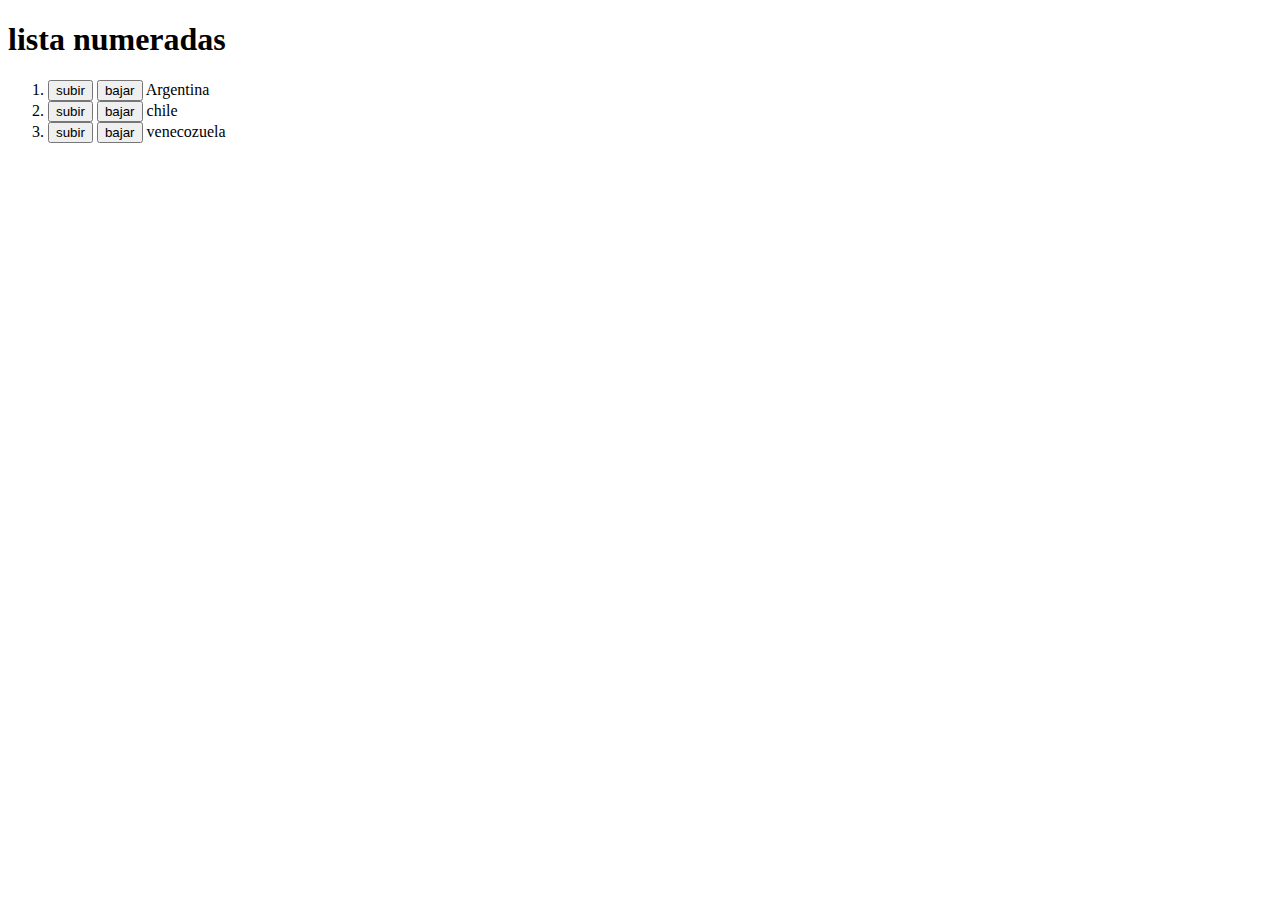
<file: practica b.js/index.html>
<!DOCTYPE html>
<html lang="en">
<head>
    <meta charset="UTF-8">
    <meta name="viewport" content="width=device-width, initial-scale=1.0">
    <title>practica</title>
    <script src="script.js"></script>
</head>
<body>
    <h1>
lista numeradas
 </h1>
   <ol>
<li>
    <button>subir</button>
    <button>bajar</button>
    <span>Argentina</span>
</li>
<li>
<button>subir</button>
<button>bajar</button>
<span>chile</span>
</li>
<li>
<button>subir</button>
<button>bajar</button>
<span>venecozuela</span>
</li>
   </ol> 
   <script src="script.js"></script>
</body>
</html>
</file>
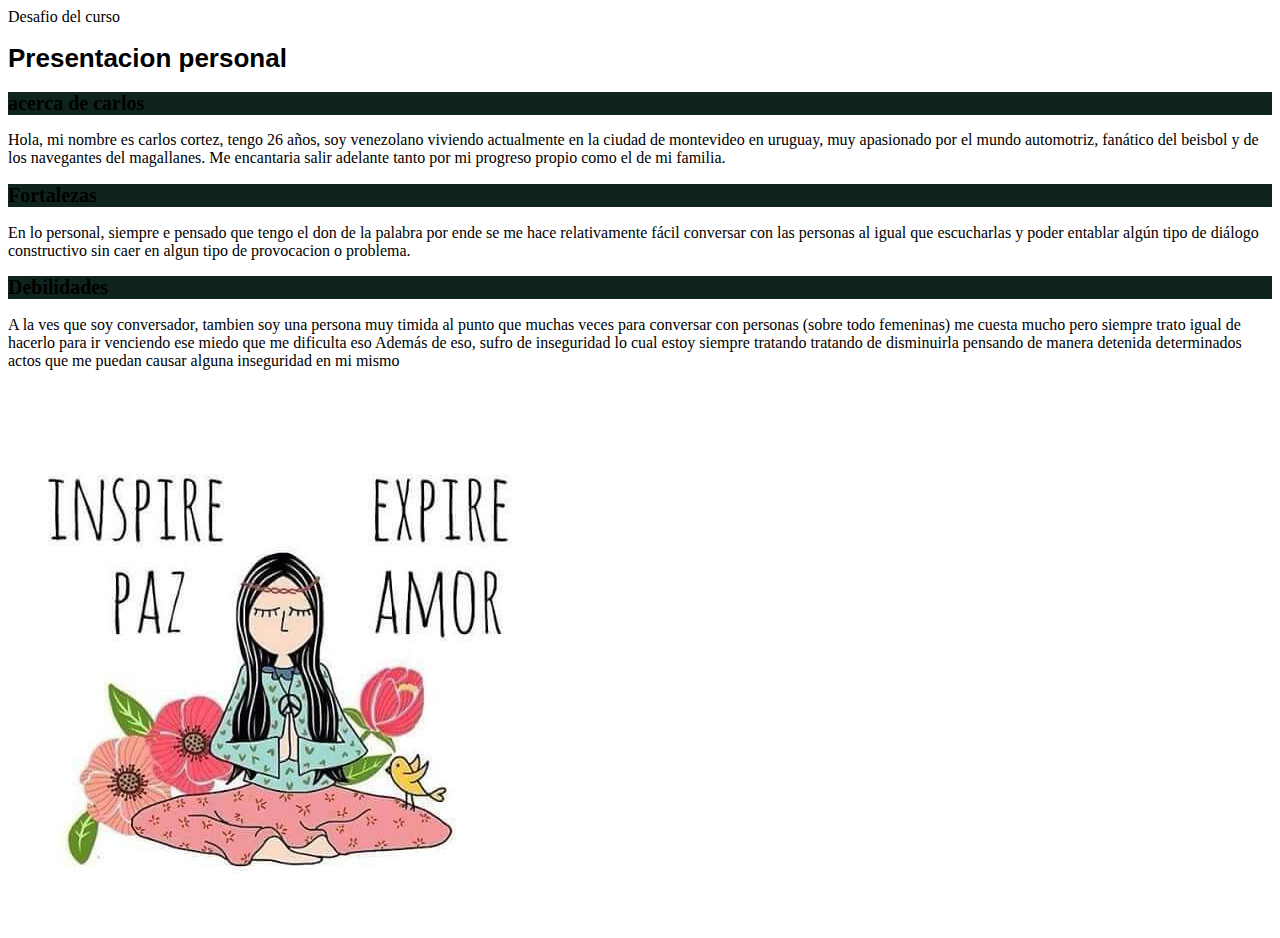
<file: desafio web.html>
<!DOCTYPE html>
<html>
<head>
    <title>
        Biografia
    </title>
</head>
<style>
  h1  {
        font-family:Arial;
        font-size: 26px;
    }

    h2 {
        background-color: rgb(14, 36, 29);
      font-size: 20px;
    }
</style>
<body>
    Desafio del curso
    <h1>
        Presentacion personal
    </h1>
    <h2>
        acerca de carlos
    </h2>
    <p>
     Hola, mi nombre es carlos cortez, tengo 26 años, soy venezolano
    viviendo actualmente en la ciudad de montevideo en uruguay, muy
    apasionado por el mundo automotriz, fanático del beisbol y de los
    navegantes del magallanes. Me encantaria salir adelante tanto por
    mi progreso propio como el de mi familia.
    </p>
    <h2>
        Fortalezas
    </h2>
    <p>
        En lo personal, siempre e pensado que tengo el don de la palabra
    por ende se me hace relativamente fácil conversar con las personas
    al igual que escucharlas y poder entablar algún tipo de diálogo constructivo
    sin caer en algun tipo de provocacion o problema.
    </p>
    <h2>
        Debilidades
    </h2>
    <p>
        A la ves que soy conversador, tambien soy una persona muy timida
    al punto que muchas veces para conversar con personas (sobre todo femeninas)
    me cuesta mucho pero siempre trato igual de hacerlo para ir venciendo ese miedo 
    que me dificulta eso
         Además de eso, sufro de inseguridad lo cual estoy siempre tratando
    tratando de disminuirla pensando de manera detenida determinados actos
    que me puedan causar alguna inseguridad en mi mismo
    </p>
    <img src="peace.jpg" alt="">
</body>
</html>
</file>
